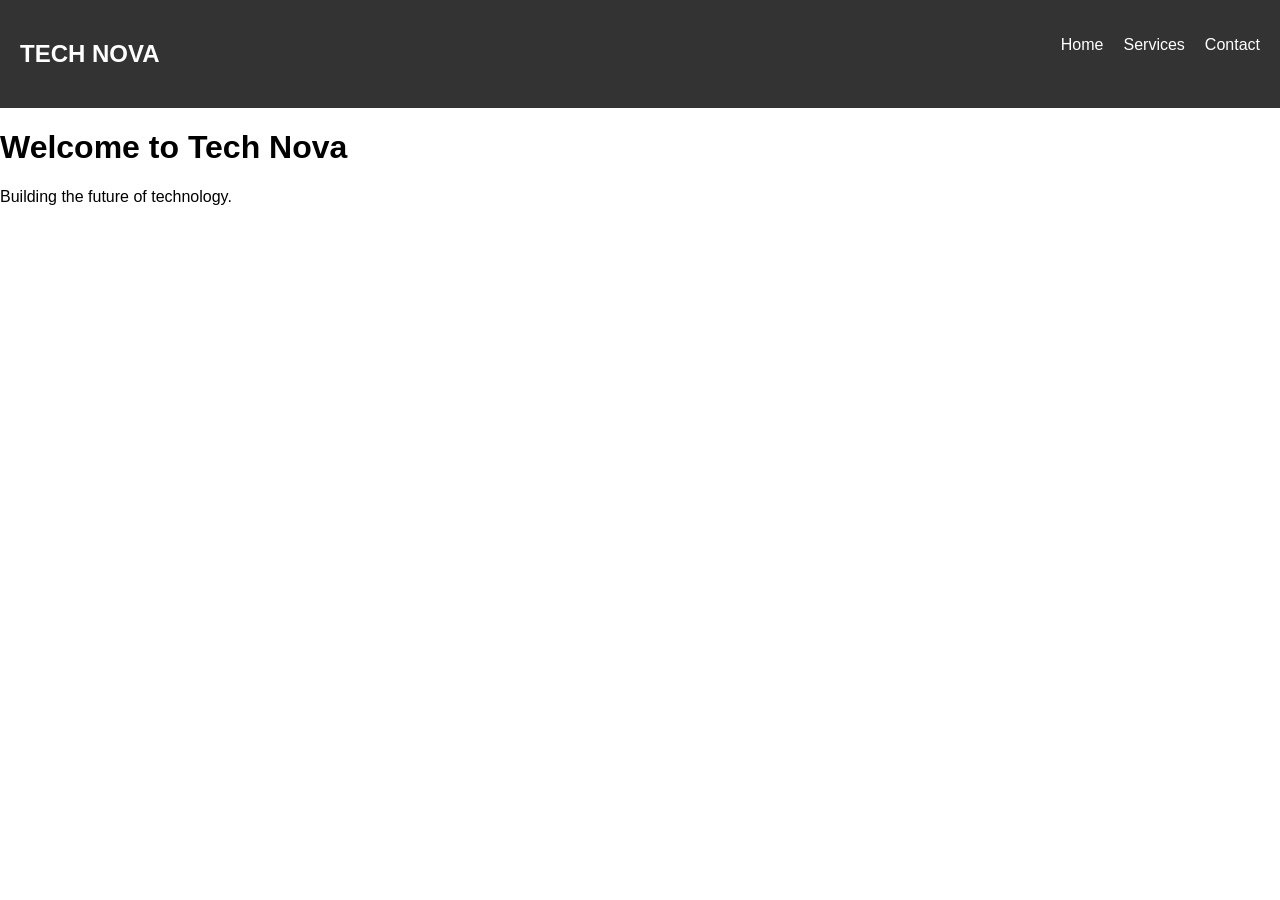
<file: index.html>
<!DOCTYPE html>
<html lang="en">
<head>
    <meta charset="UTF-8">
    <title>Tech Nova | Home</title>
    <link rel="stylesheet" href="style.css">
</head>
<body>
    <nav>
        <h2>TECH NOVA</h2>
        <ul>
            <li><a href="index.html">Home</a></li>
            <li><a href="services.html">Services</a></li>
            <li><a href="contact.html">Contact</a></li>
        </ul>
    </nav>
    <header>
        <h1>Welcome to Tech Nova</h1>
        <p>Building the future of technology.</p>
    </header>
    <script src="script.js"></script>
</body>
</html>
</file>
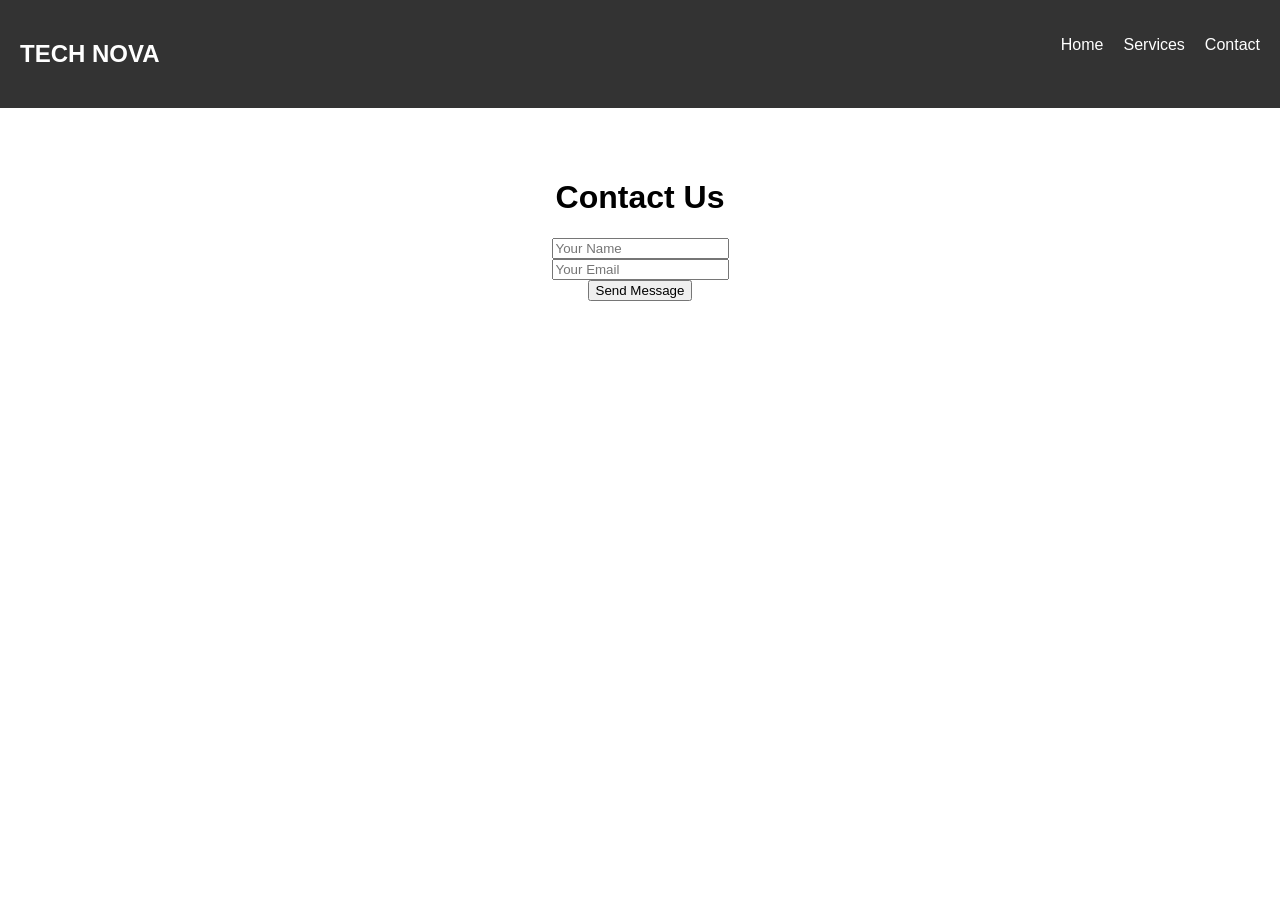
<file: contact.html>
<!DOCTYPE html>
<html lang="en">
<head>
    <meta charset="UTF-8">
    <title>Tech Nova | Contact</title>
    <link rel="stylesheet" href="style.css">
</head>
<body>
    <nav>
        <h2>TECH NOVA</h2>
        <ul>
            <li><a href="index.html">Home</a></li>
            <li><a href="services.html">Services</a></li>
            <li><a href="contact.html">Contact</a></li>
        </ul>
    </nav>
    <main>
        <h1>Contact Us</h1>
        <form>
            <input type="text" placeholder="Your Name" required>
            <br>
            <input type="email" placeholder="Your Email" required>
            <br>
            <button type="submit">Send Message</button>
        </form>
    </main>
<script src="script.js"></script>
</body>
</html>
</file>
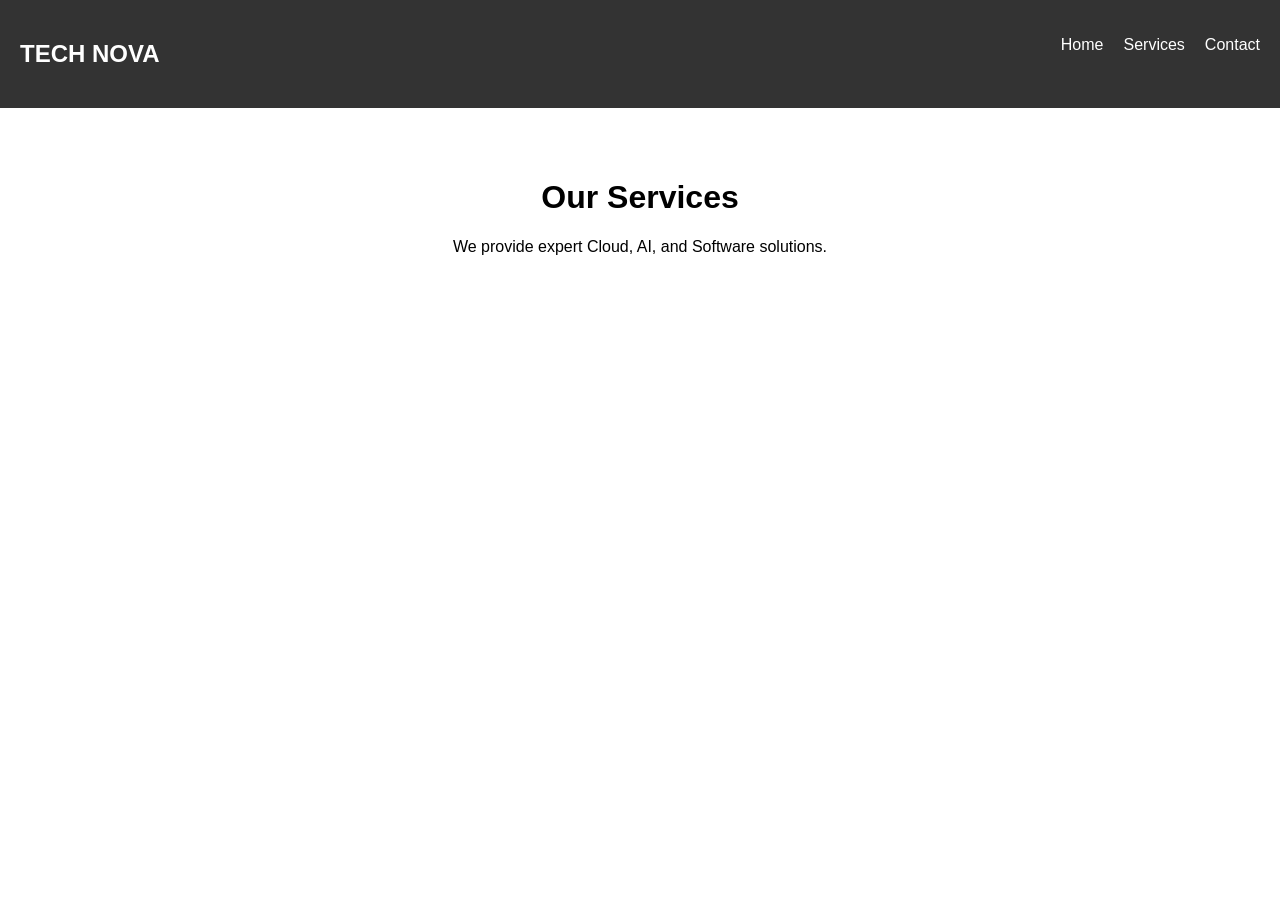
<file: service.html>
<!DOCTYPE html>
<html lang="en">
<head>
    <meta charset="UTF-8">
    <title>Tech Nova | Services</title>
    <link rel="stylesheet" href="style.css">
</head>
<body>
    <nav>
        <h2>TECH NOVA</h2>
        <ul>
            <li><a href="index.html">Home</a></li>
            <li><a href="services.html">Services</a></li>
            <li><a href="contact.html">Contact</a></li>
        </ul>
    </nav>
    <main>
        <h1>Our Services</h1>
        <p>We provide expert Cloud, AI, and Software solutions.</p>
    </main>
    <script src="script.js"></script>
</body>
</html>
</file>
<file: style.css>
/* FILE: style.css */
body { font-family: sans-serif; margin: 0; padding: 0; }
nav { display: flex; justify-content: space-between; padding: 20px; background: #333; color: white; }
nav ul { list-style: none; display: flex; gap: 20px; }
nav a { color: white; text-decoration: none; }
main { padding: 50px; text-align: center; }
</file>
